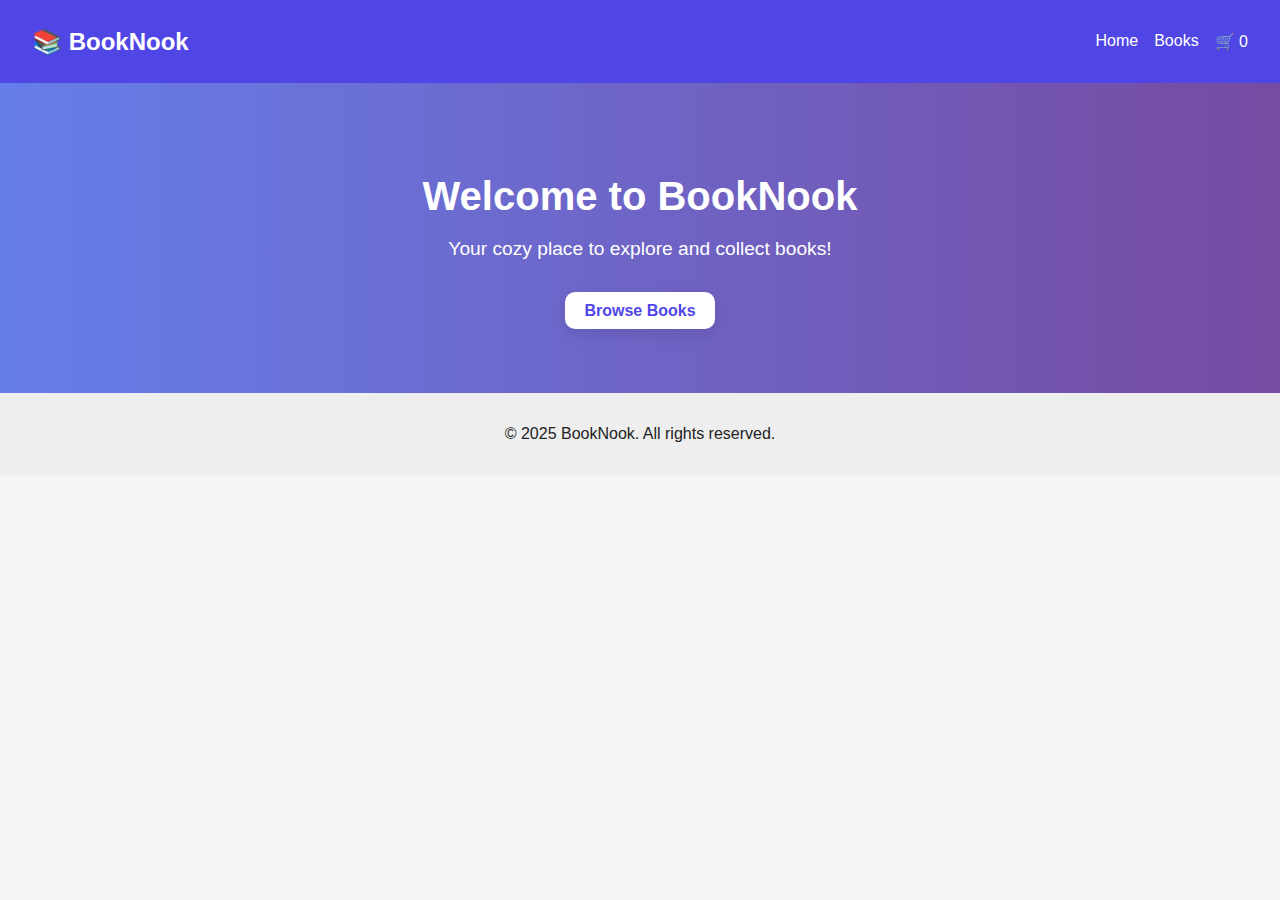
<file: Task5/index.html>
<!DOCTYPE html>
<html lang="en">
<head>
  <meta charset="UTF-8" />
  <meta name="viewport" content="width=device-width, initial-scale=1.0" />
  <title>BookNook | Home</title>
  <link rel="stylesheet" href="styles.css" />
</head>
<body>
  <header class="header">
    <div class="logo">📚 BookNook</div>
    <nav>
      <ul class="nav-links">
        <li><a href="index.html">Home</a></li>
        <li><a href="books.html">Books</a></li>
        <li><a href="#" id="cart-icon">🛒 <span id="cart-count">0</span></a></li>
      </ul>
    </nav>
    <div class="menu-toggle">&#9776;</div>
  </header>

  <section class="hero">
    <h1>Welcome to BookNook</h1>
    <p>Your cozy place to explore and collect books!</p>
    <a href="books.html" class="btn">Browse Books</a>
  </section>

  <!-- Cart Modal -->
  <div id="cartModal" class="cart-modal hidden">
    <div class="cart-header">
      <h2>Your Cart</h2>
      <button id="closeCart">✖</button>
    </div>
    <div id="cartItems"></div>
    <div class="cart-footer">
      <p>Total Items: <span id="totalItems">0</span></p>
      <p>Total: ₹<span id="totalAmount">0</span></p>
    </div>
  </div>

  <footer>
    <p>&copy; 2025 BookNook. All rights reserved.</p>
  </footer>

  <script src="main.js" type="module"></script>
</body>
</html>
</file>
<file: Task5/styles.css>
:root {
  --primary: #4f46e5;
  --light-bg: #f4f4f4;
  --dark-text: #222;
  --border-radius: 10px;
  --shadow: 0 5px 15px rgba(0, 0, 0, 0.1);
}

body {
  margin: 0;
  font-family: 'Segoe UI', sans-serif;
  background-color: var(--light-bg);
  color: var(--dark-text);
}

a {
  text-decoration: none;
  color: var(--primary);
}

header.header {
  display: flex;
  justify-content: space-between;
  align-items: center;
  background-color: var(--primary);
  color: white;
  padding: 1rem 2rem;
  position: sticky;
  top: 0;
  z-index: 1000;
}

.logo {
  font-size: 1.5rem;
  font-weight: bold;
}

.nav-links {
  list-style: none;
  display: flex;
  gap: 1rem;
}

.nav-links a {
  color: white;
  font-weight: 500;
}

.menu-toggle {
  display: none;
  font-size: 1.5rem;
  cursor: pointer;
}

.hero {
  padding: 4rem 2rem;
  text-align: center;
  background: linear-gradient(to right, #667eea, #764ba2);
  color: white;
}

.hero h1 {
  font-size: 2.5rem;
  margin-bottom: 1rem;
}

.hero p {
  font-size: 1.2rem;
  margin-bottom: 2rem;
}

.btn {
  display: inline-block;
  background-color: white;
  color: var(--primary);
  padding: 0.6rem 1.2rem;
  border-radius: var(--border-radius);
  font-weight: bold;
  box-shadow: var(--shadow);
}

.filters {
  display: flex;
  flex-wrap: wrap;
  gap: 1rem;
  justify-content: center;
  padding: 1rem;
  background: white;
}

.filters input,
.filters select {
  padding: 0.5rem 1rem;
  font-size: 1rem;
  border-radius: var(--border-radius);
  border: 1px solid #ccc;
}

.books-grid {
  display: grid;
  grid-template-columns: repeat(auto-fill, minmax(180px, 1fr));
  gap: 1.5rem;
  padding: 2rem;
}

.book-card {
  background: white;
  border-radius: var(--border-radius);
  box-shadow: var(--shadow);
  overflow: hidden;
  display: flex;
  flex-direction: column;
}

.book-card img {
  width: 100%;
  height: 250px;
  object-fit: cover;
}

.book-info {
  padding: 1rem;
  display: flex;
  flex-direction: column;
  gap: 0.5rem;
}

footer {
  text-align: center;
  padding: 1rem;
  background-color: #eee;
}

/* Cart Modal */
.cart-modal {
  position: fixed;
  top: 10%;
  right: 10%;
  width: 300px;
  background: white;
  border: 2px solid var(--primary);
  border-radius: var(--border-radius);
  box-shadow: var(--shadow);
  padding: 1rem;
  z-index: 9999;
  display: flex;
  flex-direction: column;
}

.cart-modal.hidden {
  display: none;
}

.cart-header {
  display: flex;
  justify-content: space-between;
  align-items: center;
  border-bottom: 1px solid #ccc;
  margin-bottom: 0.5rem;
}

.cart-item {
  display: flex;
  justify-content: space-between;
  align-items: center;
  padding: 0.5rem 0;
}

.cart-footer {
  border-top: 1px solid #ccc;
  margin-top: 1rem;
  padding-top: 0.5rem;
}

/* Toast */
.toast {
  position: fixed;
  bottom: 20px;
  right: 20px;
  background: var(--primary);
  color: white;
  padding: 0.8rem 1.2rem;
  border-radius: var(--border-radius);
  box-shadow: var(--shadow);
  opacity: 0;
  transform: translateY(20px);
  transition: all 0.4s ease;
  z-index: 9999;
}

.toast.show {
  opacity: 1;
  transform: translateY(0);
}

/* Cart Pulse Animation */
#cart-count.pulse {
  animation: pulse 0.3s ease;
}

@keyframes pulse {
  0% { transform: scale(1); }
  50% { transform: scale(1.3); }
  100% { transform: scale(1); }
}

/* Responsive */
@media (max-width: 768px) {
  .menu-toggle {
    display: block;
  }
  .nav-links {
    display: none;
    flex-direction: column;
    background: var(--primary);
    position: absolute;
    top: 70px;
    right: 20px;
    padding: 1rem;
    border-radius: var(--border-radius);
  }
  .nav-links.active {
    display: flex;
  }
}
</file>
